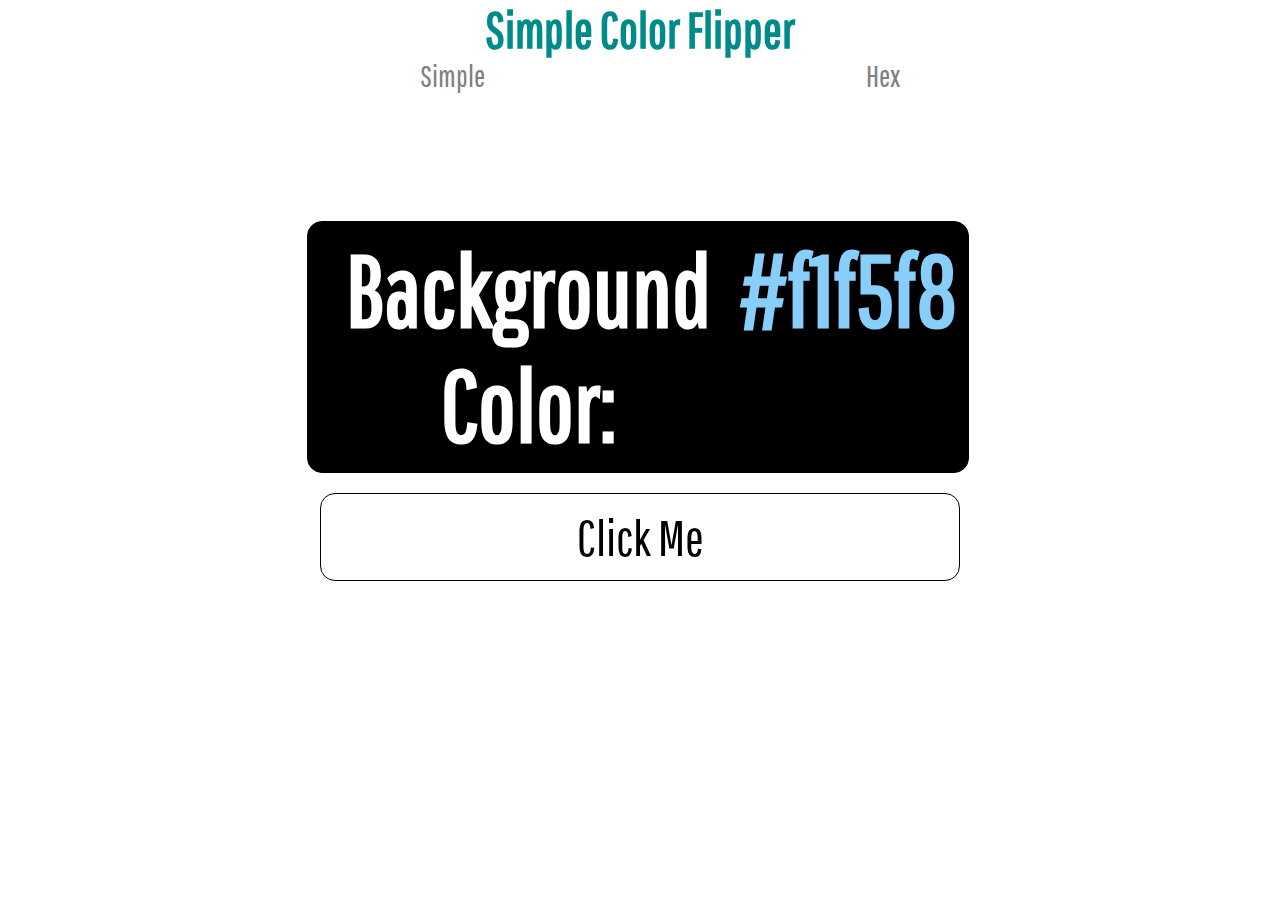
<file: index.html>
<!DOCTYPE html>
<html lang="en">
  <head>
    <meta charset="UTF-8" />
    <meta name="viewport" content="width=device-width, initial-scale=1.0" />
    <title>Color Flipper</title>
    <!-- Css -->
    <link rel="stylesheet" href="styles.css" />
    <link rel="preconnect" href="https://fonts.googleapis.com" />
    <link rel="preconnect" href="https://fonts.gstatic.com" crossorigin />
    <link
      href="https://fonts.googleapis.com/css2?family=Pathway+Gothic+One&display=swap"
      rel="stylesheet"
    />
  </head>
  <body>
    <!-- Nav Start -->
    <nav>
      <div class="nav-center">
        <h4>Simple Color Flipper</h4>
        <ul class="nav-links">
          <li><a href="#">Simple</a></li>
          <li><a href="hex.html">Hex</a></li>
        </ul>
      </div>
    </nav>
    <!-- Nav End -->
    <main>
      <div class="container">
        <h2>Background Color: <span class="color">#f1f5f8</span></h2>
        <button class="btn btn-hero" id="btn">Click Me</button>
      </div>
    </main>
    <!-- Javascript  -->
    <script src="app.js"></script>
  </body>
</html>
</file>
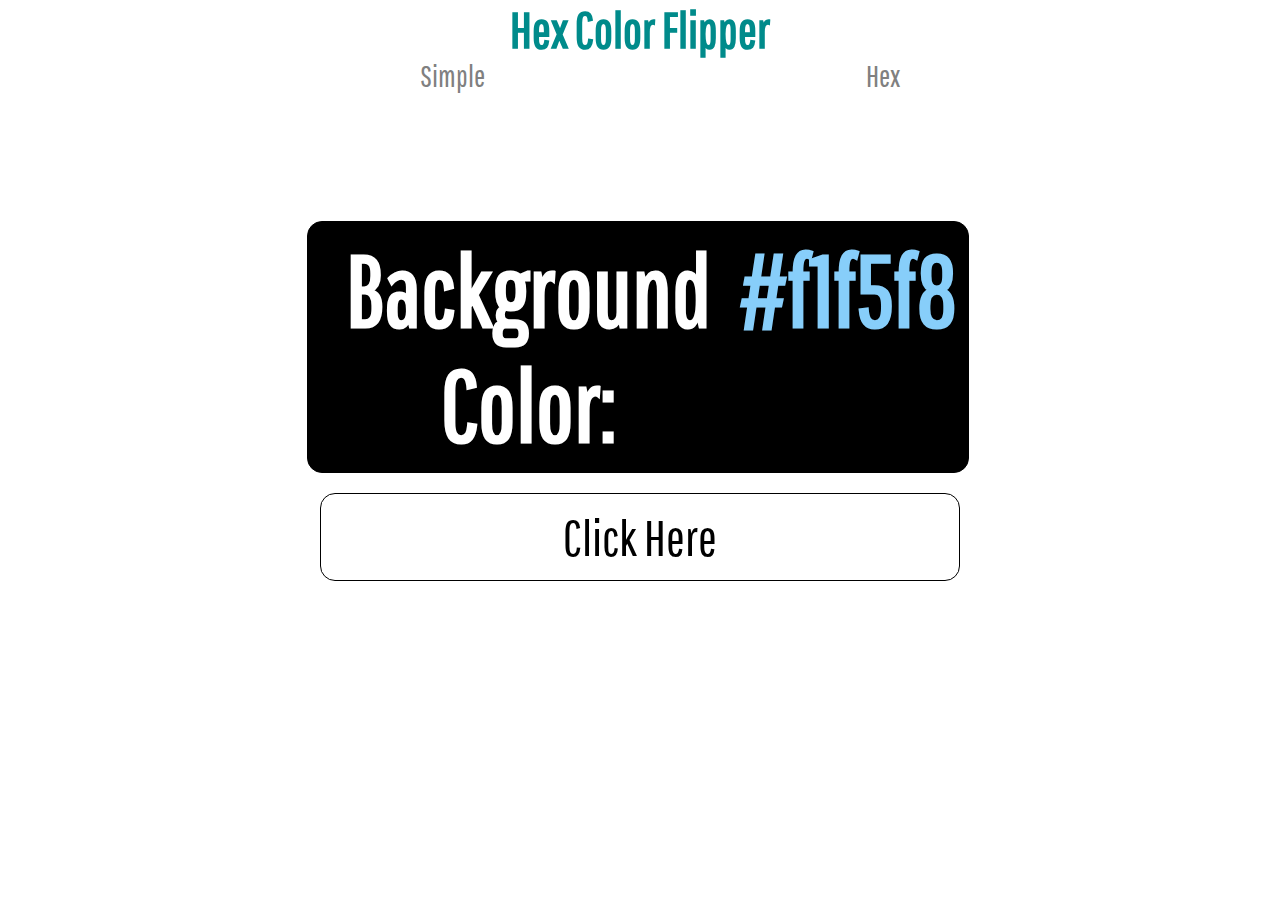
<file: hex.html>
<!DOCTYPE html>
<html lang="en">
  <head>
    <meta charset="UTF-8" />
    <meta name="viewport" content="width=device-width, initial-scale=1.0" />
    <title>Color Flipper</title>
    <!-- Css -->
    <link rel="stylesheet" href="styles.css" />
    <link rel="preconnect" href="https://fonts.googleapis.com" />
    <link rel="preconnect" href="https://fonts.gstatic.com" crossorigin />
    <link
      href="https://fonts.googleapis.com/css2?family=Pathway+Gothic+One&display=swap"
      rel="stylesheet"
    />
  </head>
  <body>
    <!-- Nav Start -->
    <nav>
      <div class="nav-center">
        <h4>Hex Color Flipper</h4>
        <ul class="nav-links">
          <li><a href="index.html">Simple</a></li>
          <li><a href="#">Hex</a></li>
        </ul>
      </div>
    </nav>
    <!-- Nav End -->
    <main>
      <div class="container">
        <h2>Background Color: <span class="color">#f1f5f8</span></h2>
        <button class="btn btn-hero" id="btn">Click Here</button>
      </div>
    </main>
    <!-- Javascript  -->
    <script src="hex.js"></script>
  </body>
</html>
</file>
<file: styles.css>
* {
  font-family: 'Pathway Gothic One', sans-serif;
  margin:0;
}

h2{
  display:flex;
  justify-content: center;
  font-size: 100px;
  text-align: center;
  background-color: black;
  border: solid 1px black;
  color: white;
  border-radius: 15px;
  margin-top: 10%;
  padding:10px;
  width:50%;
margin-left: 24%;
}

span.color{
  color: lightskyblue;
}
/* Navbar */
nav {
  background-color: white;
}
/* List items in Nav bar */
ul{
  text-align: center;
  display:flex;
  justify-content: space-evenly;
}

li {
  display: inline-block;
}

a {
  text-decoration: none;
  font-size:30px;
  color:gray;
}
/* Color Flipper Nav Bar */
h4{
  display:flex;
  justify-content: center;
  color: darkcyan;
  font-size: 50px;
  font-weight:bolder;
}

button {
  background-color: white;
  border: solid 1px black;
  display: block;
  width: 50%;
  border-radius: 15px;
  padding: 14px 28px;
  font-size: 16px;
  text-align: center;
  margin-left: 25%;
  font-size: 50px;
  margin-top: 20px;
}

button:hover {
  opacity:.7;
}
</file>
